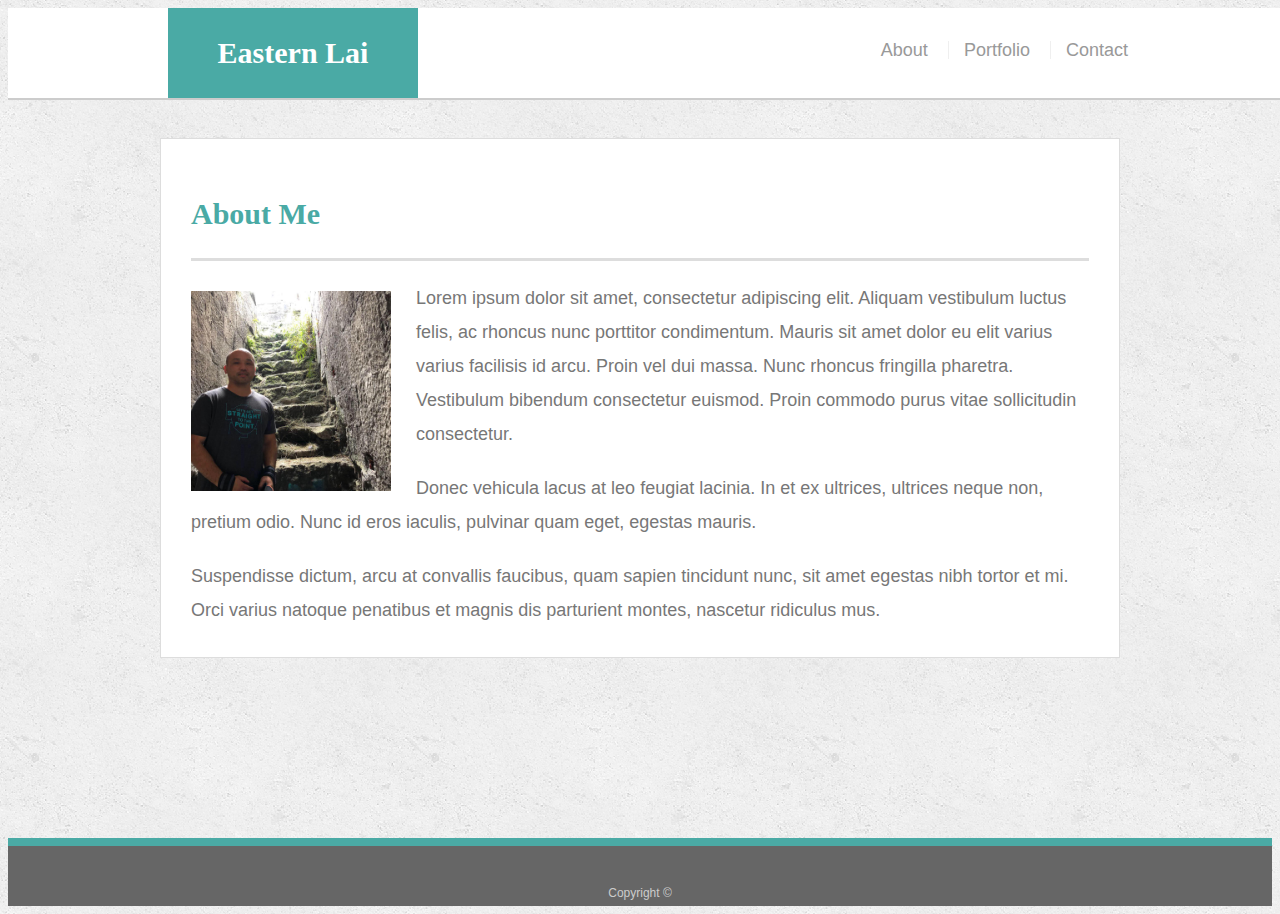
<file: index.html>
<!doctype html>
<html lang="en-us">

<head>
  <meta charset="UTF-8">
  <title>About | Eastern Lai</title>
  <link rel="stylesheet" type="text/css" href="assets/css/style.css">
</head>

<body>

  <header id="masthead">
    <div class="container">
      <a href="index.html" id="logo">Eastern Lai</a>
      <nav>
        <a href="index.html">About</a>
        <a href="portfolio.html">Portfolio</a>
        <a href="contact.html">Contact</a>
      </nav>
    </div>
  </header>

  <div id="main-container" class="container">
    <section class="main-section">
      <h1>About Me</h1>

      <img src="assets/images/me.jpg" class="auth-image" alt="Your Name">

      <p>Lorem ipsum dolor sit amet, consectetur adipiscing elit. Aliquam vestibulum luctus felis, ac rhoncus nunc porttitor condimentum. Mauris sit amet dolor eu elit varius varius facilisis id arcu. Proin vel dui massa. Nunc rhoncus fringilla pharetra. Vestibulum bibendum consectetur euismod. Proin commodo purus vitae sollicitudin consectetur.</p>

      <p>Donec vehicula lacus at leo feugiat lacinia. In et ex ultrices, ultrices neque non, pretium odio. Nunc id eros iaculis, pulvinar quam eget, egestas mauris.</p>

      <p>Suspendisse dictum, arcu at convallis faucibus, quam sapien tincidunt nunc, sit amet egestas nibh tortor et mi. Orci varius natoque penatibus et magnis dis parturient montes, nascetur ridiculus mus.</p>

    </section>

  </div>

  <footer>
    <div class="container">
      Copyright &copy; 
    </div>
  </footer>
</body>

</html>
</file>
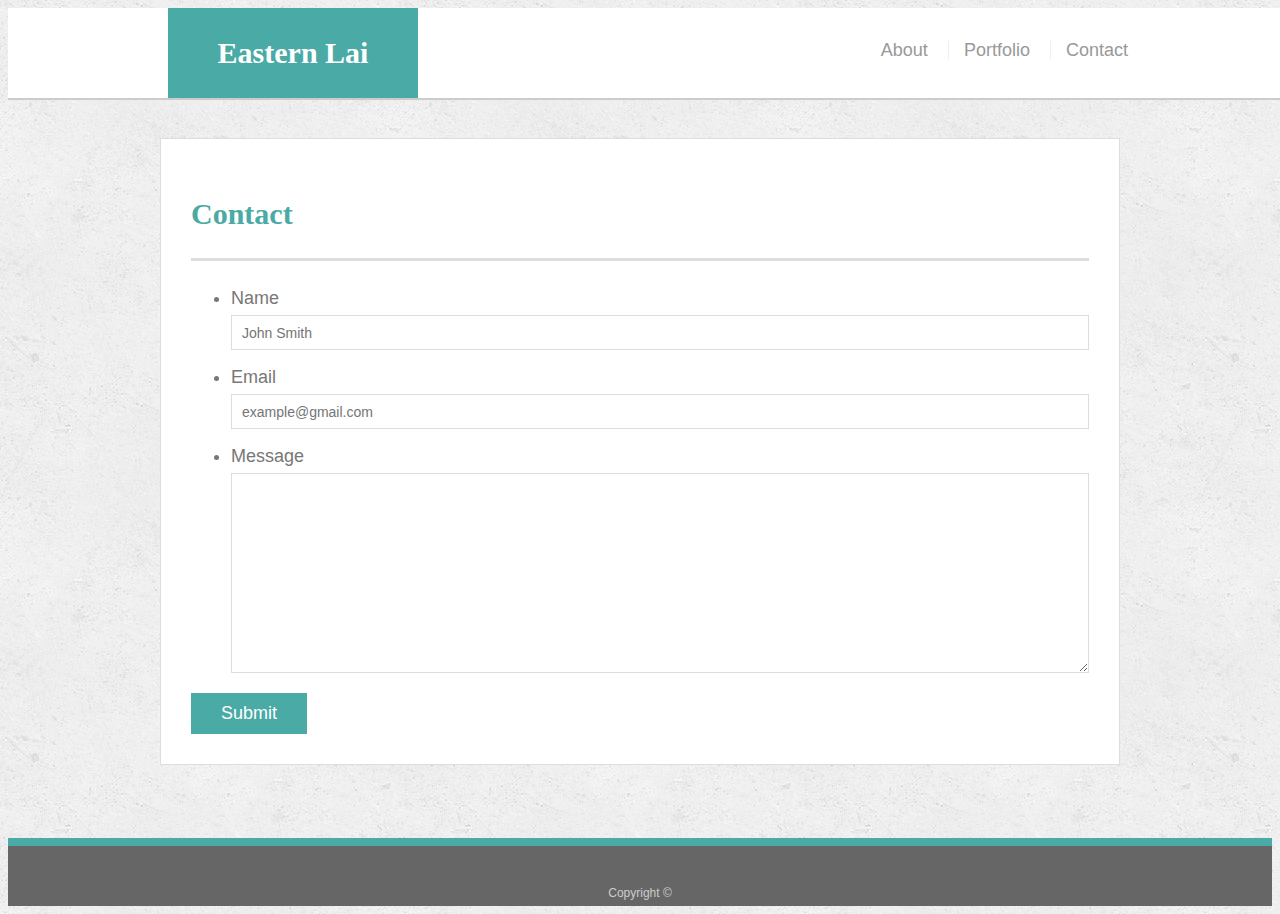
<file: contact.html>
<!doctype html>
<html lang="en-us">

<head>
  <meta charset="UTF-8">
  <title>Contact | Your Name</title>
  <link rel="stylesheet" type="text/css" href="assets/css/style.css">
</head>

<body>

  <header id="masthead">
    <div class="container">
      <a href="index.html" id="logo">Eastern Lai</a>
      <nav>
        <a href="index.html">About</a>
        <a href="portfolio.html">Portfolio</a>
        <a href="contact.html">Contact</a>
      </nav>
    </div>
  </header>

  <div id="main-container" class="container">
    <section class="main-section">
      <h1>Contact</h1>

      <form id="contact-form">
        <ul>
          <li>
            <label for="name">Name</label>
            <input type="text" id="name" name="name" placeholder="John Smith" required="required">
          </li>
          <li>
            <label for="email">Email</label>
            <input type="email" id="email" name="email" placeholder="example@gmail.com" required="required">
          </li>
          <li>
            <label for="message">Message</label>
            <textarea id="message" name="message" required="required"></textarea>
          </li>
        </ul>
        <input type="submit">
      </form>

    </section>

  </div>

  <footer>
    <div class="container">
      Copyright &copy; 
    </div>
  </footer>
</body>

</html>
</file>
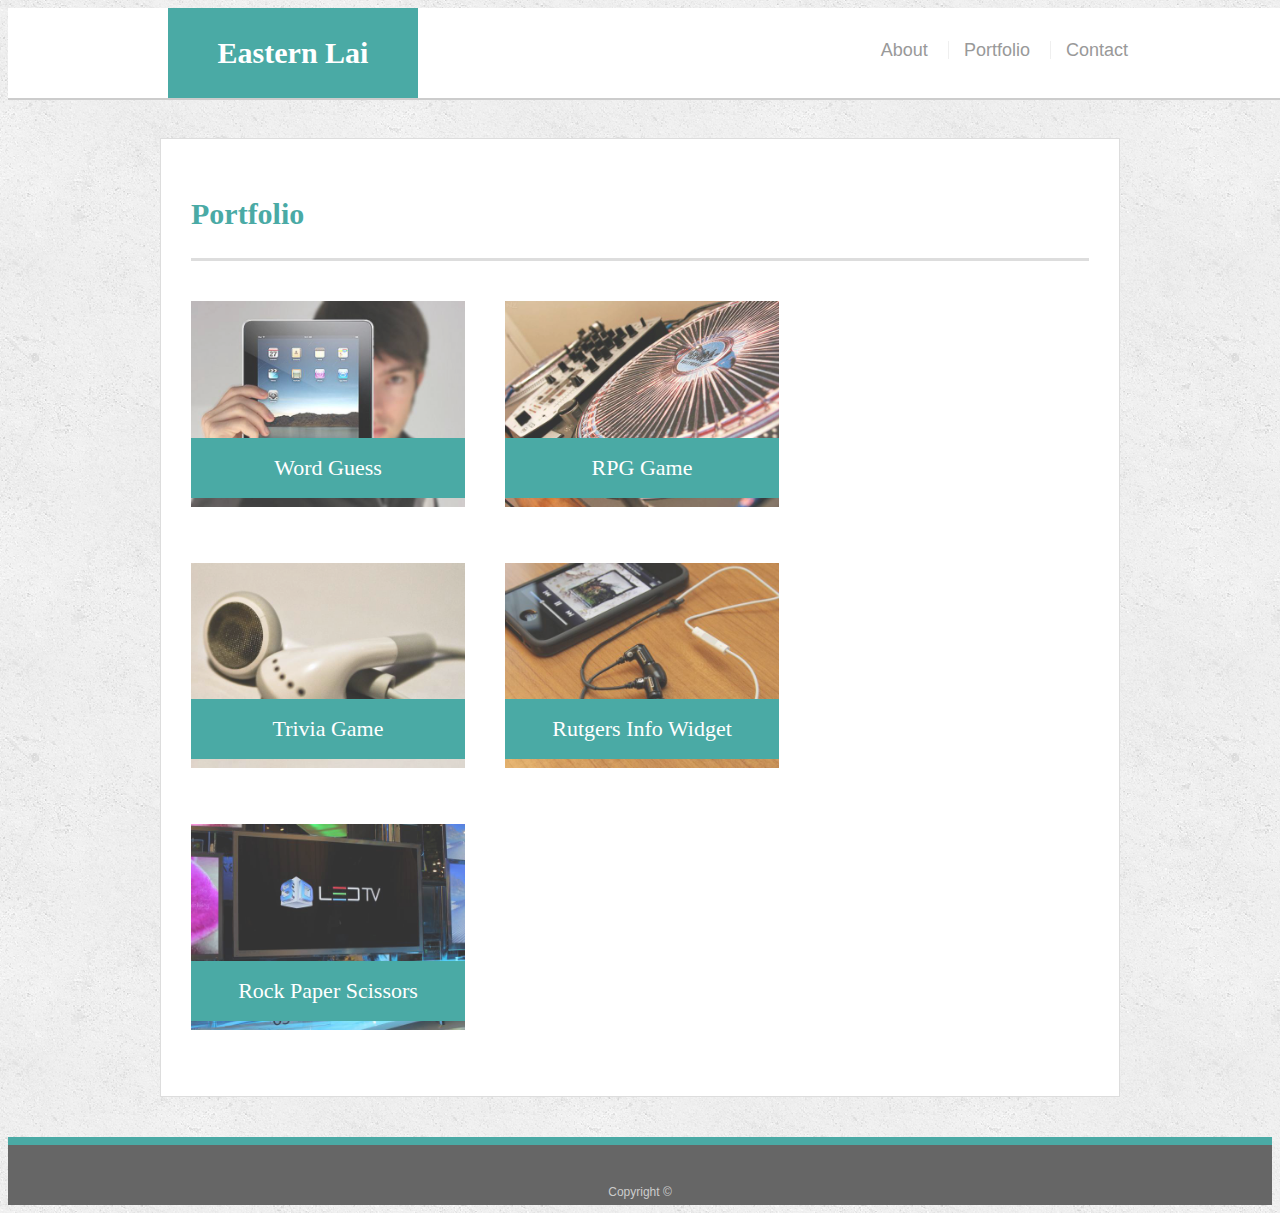
<file: portfolio.html>
<!doctype html>
<html lang="en-us">

<head>
  <meta charset="UTF-8">
  <title>Portfolio | Your Name</title>
  <link rel="stylesheet" type="text/css" href="assets/css/style.css">
</head>

<body>

  <header id="masthead">
    <div class="container">
      <a href="index.html" id="logo">Eastern Lai</a>
      <nav>
        <a href="index.html">About</a>
        <a href="portfolio.html">Portfolio</a>
        <a href="contact.html">Contact</a>
      </nav>
    </div>
  </header>

  <div id="main-container" class="container">
    <section class="main-section">
      <h1>Portfolio</h1>

      <div class="work">
        <img src="assets/images/technics-q-c-640-480-1.jpg" alt="Word Guess">

        <h3>Word Guess</h3>
      </div>
      <div class="work">
        <img src="assets/images/technics-q-c-640-480-2.jpg" alt="RPG Game">

        <h3>RPG Game</h3>
      </div>
      <div class="work">
        <img src="assets/images/technics-q-c-640-480-5.jpg" alt="Trivia Game">

        <h3>Trivia Game</h3>
      </div>
      <div class="work">
        <img src="assets/images/technics-q-c-640-480-7.jpg" alt="Rutgers Info Widget">

        <h3>Rutgers Info Widget</h3>
      </div>
      <div class="work">
        <img src="assets/images/technics-q-c-640-480-9.jpg" alt="Rock Paper Scissors">

        <h3>Rock Paper Scissors</h3>
      </div>

    </section>

  </div>

  <footer>
    <div class="container">
      Copyright &copy;
    </div>
  </footer>
</body>

</html>
</file>
<file: assets/css/style.css>
body {
  font-family: Arial, "Helvetica Neue", Helvetica, sans-serif;
  font-size: 18px;
  line-height: 34px;
  color: #777777;
  background: url("../images/concrete_seamless.png");
}

* {
  box-sizing: border-box;
}

/* general */

.container {
  width: 100%;
  max-width: 960px;
  margin: 0 auto;
  clear: both;
}

h1,
h2,
h3,
p {
  margin-bottom: 20px;
}

p:last-child {
  margin-bottom: 0;
}

h1,
h2,
h3 {
  font-family: Georgia, Times, "Times New Roman", serif;
  font-weight: 700;
  color: #4aaaa5;
}

h1 {
  padding-bottom: 20px;
  font-size: 30px;
  line-height: 49px;
  border-bottom: 3px solid #dddddd;
}

h2,
h3 {
  font-size: 22px;
}

/* header */

#masthead {
  position: fixed;
  z-index: 99;
  width: 100%;
  margin: 0 0 30px;
  overflow: auto;
  color: #ffffff;
  background: #ffffff;
  border-bottom: 2px solid #cccccc;
}

#logo {
  float: left;
  width: 250px;
  height: 90px;
  font-family: Georgia, Times, "Times New Roman", serif;
  font-size: 30px;
  font-weight: 700;
  line-height: 90px;
  color: #ffffff;
  text-align: center;
  text-decoration: none;
  background: #4aaaa5;
}

nav {
  float: right;
  margin-top: 25px;
}

nav a {
  display: inline-block;
  padding-left: 15px;
  margin-left: 15px;
  line-height: 18px;
  color: #999;
  text-decoration: none;
  border-left: 1px solid #efefef;
}

nav a:first-child {
  border-left: 0 none;
}

/* footer */

footer {
  padding: 30px 0;
  clear: both;
  font-size: 12px;
  color: #ffffff;
  color: #cccccc;
  text-align: center;
  background: #666666;
  border-top: 8px solid #4aaaa5;
  height: 50px;
}

h3, h2 {
  padding-bottom: 20px;
  margin-bottom: 15px;
  line-height: 22px;
  border-bottom: 2px solid #eeeeee;
}

/* main */

#main-container {
  padding-top: 130px;
  min-height: calc(100vh - 70px);
}

.main-section {
  float: left;
  width: 100%;
  max-width: 960px;
  padding: 30px;
  margin: 0 0 40px;
  background: #ffffff;
  border: 1px solid #dddddd;
}

/* portfolio page */

.work {
  position: relative;
  float: left;
  width: 274px;
  margin: 20px 0 25px;
  overflow: auto;
}

.work:nth-child(even) {
  margin-right: 40px;
}

.work img {
  width: 100%;
  border: 0 none;
  opacity: 0.8;
}

.work h3 {
  position: absolute;
  bottom: 20px;
  width: 100%;
  padding: 15px;
  margin-bottom: 0;
  font-weight: 300;
  line-height: 30px;
  color: #ffffff;
  text-align: center;
  background: #4aaaa5;
  border-bottom: 0;
}

.auth-image {
  float: left;
  width: 200px;
  height: auto;
  margin-top: 10px;
  margin-right: 25px;
}

/* contact page */

#contact-form ul {
  margin-bottom: 20px;
}

#contact-form li {
  margin-bottom: 10px;
}

label,
input[type=text],
input[type=email],
textarea {
  display: block;
  width: 100%;
}

input[type=text],
input[type=email],
textarea {
  height: 35px;
  padding: 0 10px;
  font-size: 14px;
  border: 1px solid #dddddd;
}

textarea {
  height: 200px;
}

input[type=submit] {
  padding: 10px 30px;
  font-size: 18px;
  color: #ffffff;
  cursor: pointer;
  background: #4aaaa5;
  border: 0 none;
}

@media screen and (max-width: 768px){

  .main-section {
    margin: 5px;
  }
  

}


@media screen and (max-width: 640px){
  #logo {
    width: 100%;
  }
  nav {
    float: none;
    margin: auto;
    text-align: center;
  }

  #main-container {
    padding-top: 150px;
    margin-bottom: 150px;
  }

  input[type=submit] {
    padding: 5px 10px;
    font-size: 12px;
    color: #ffffff;
    cursor: pointer;
    background: #4aaaa5;
    border: 0 none;
    margin-left: 40px;
  }
  
  .work {
    left: 15%;
  }
  
  .auth-image {
    float: none;
    width: 100%;
  }

}
</file>
